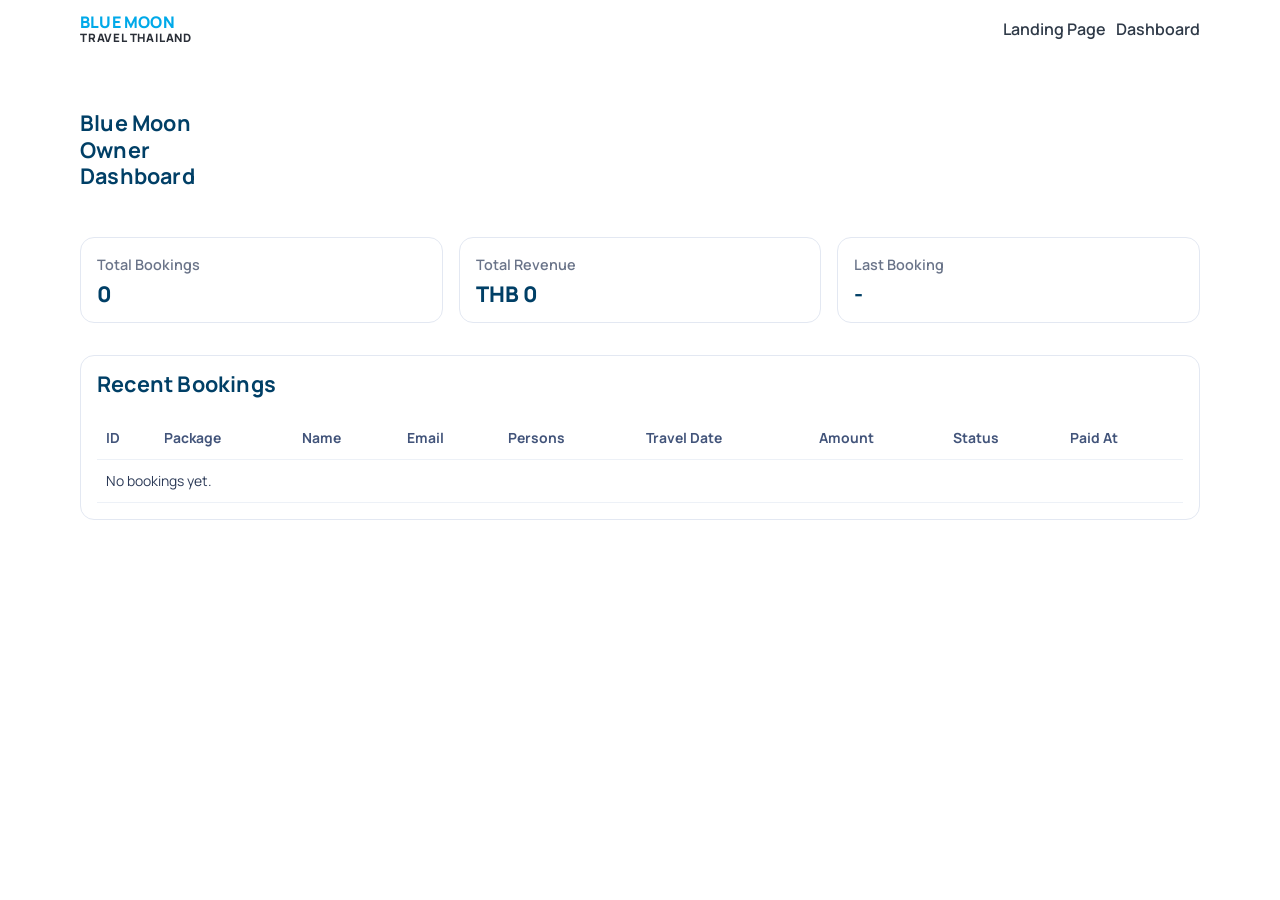
<file: dashboard.html>
<!doctype html>
<html lang="en">
<head>
  <meta charset="UTF-8">
  <meta name="viewport" content="width=device-width, initial-scale=1.0">
  <title>Blue Moon Owner Dashboard</title>
  <link rel="preconnect" href="https://fonts.googleapis.com">
  <link rel="preconnect" href="https://fonts.gstatic.com" crossorigin>
  <link href="https://fonts.googleapis.com/css2?family=Manrope:wght@400;600;700;800&display=swap" rel="stylesheet">
  <link rel="stylesheet" href="styles.css">
</head>
<body>
  <header class="site-header">
    <div class="container nav-wrap">
      <a href="index.html" class="brand">BLUE MOON <span>TRAVEL THAILAND</span></a>
      <nav class="main-nav">
        <a href="index.html">Landing Page</a>
        <a href="dashboard.html">Dashboard</a>
      </nav>
    </div>
  </header>

  <main class="section">
    <div class="container">
      <h1 class="section-title">Blue Moon Owner Dashboard</h1>
      <div class="dashboard-grid">
        <article class="metric-card">
          <p>Total Bookings</p>
          <h2 id="totalBookings">0</h2>
        </article>
        <article class="metric-card">
          <p>Total Revenue</p>
          <h2 id="totalRevenue">THB 0</h2>
        </article>
        <article class="metric-card">
          <p>Last Booking</p>
          <h2 id="lastBooking">-</h2>
        </article>
      </div>

      <section class="table-wrap">
        <h2 class="section-title">Recent Bookings</h2>
        <div class="table-scroll">
          <table class="booking-table">
            <thead>
              <tr>
                <th>ID</th>
                <th>Package</th>
                <th>Name</th>
                <th>Email</th>
                <th>Persons</th>
                <th>Travel Date</th>
                <th>Amount</th>
                <th>Status</th>
                <th>Paid At</th>
              </tr>
            </thead>
            <tbody id="bookingRows">
              <tr>
                <td colspan="9">No bookings yet.</td>
              </tr>
            </tbody>
          </table>
        </div>
      </section>
    </div>
  </main>

  <script src="dashboard.js"></script>
</body>
</html>
</file>
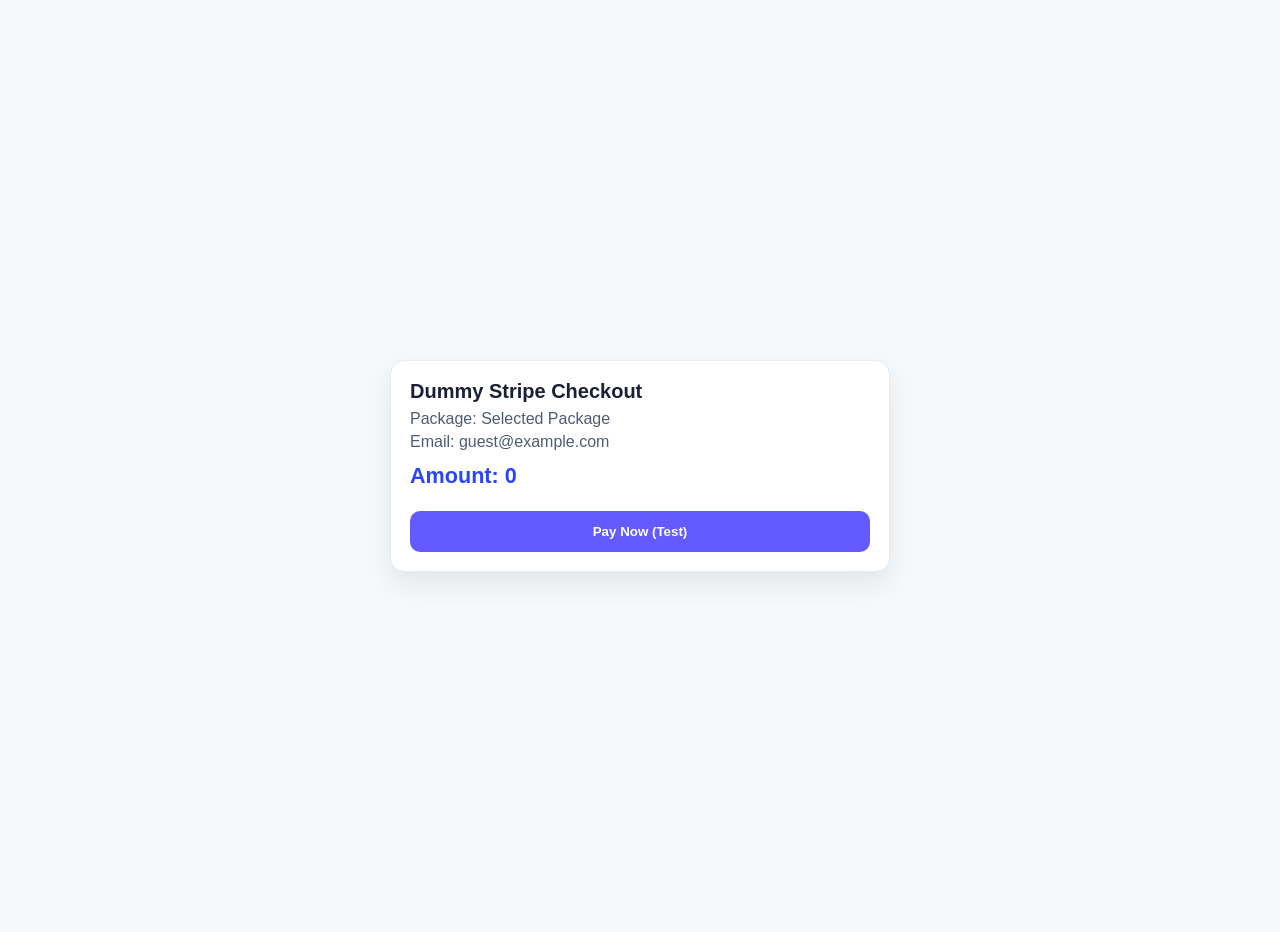
<file: dummy-stripe.html>
<!doctype html>
<html lang="en">
<head>
  <meta charset="UTF-8">
  <meta name="viewport" content="width=device-width, initial-scale=1.0">
  <title>Dummy Stripe Checkout</title>
  <style>
    body {
      margin: 0;
      font-family: Arial, sans-serif;
      background: #f6f9fc;
      color: #1a1f36;
    }
    .wrap {
      min-height: 100vh;
      display: grid;
      place-items: center;
      padding: 1rem;
    }
    .card {
      width: min(460px, 100%);
      background: #fff;
      border: 1px solid #e6ebf1;
      border-radius: 14px;
      padding: 1.2rem;
      box-shadow: 0 12px 28px rgba(0, 0, 0, 0.08);
    }
    h1 {
      margin: 0 0 0.4rem;
      font-size: 1.25rem;
    }
    p {
      margin: 0.35rem 0;
      color: #4f5b76;
    }
    .amount {
      margin-top: 0.75rem;
      font-size: 1.35rem;
      font-weight: 700;
      color: #2b44ff;
    }
    .btn {
      margin-top: 1rem;
      width: 100%;
      border: none;
      border-radius: 10px;
      padding: 0.8rem 1rem;
      background: #635bff;
      color: #fff;
      font-weight: 700;
      cursor: pointer;
    }
  </style>
</head>
<body>
  <div class="wrap">
    <div class="card">
      <h1>Dummy Stripe Checkout</h1>
      <p id="pkg">Package: -</p>
      <p id="email">Email: -</p>
      <p class="amount" id="amt">Amount: -</p>
      <button class="btn" id="payBtn">Pay Now (Test)</button>
    </div>
  </div>
  <script>
    const BOOKINGS_KEY = "bluemoon_bookings";
    const PENDING_BOOKING_KEY = "bluemoon_pending_booking";

    const params = new URLSearchParams(window.location.search);
    const pkg = params.get("pkg") || "Selected Package";
    const amount = params.get("amount") || "0";
    const email = params.get("email") || "guest@example.com";
    const bookingId = params.get("bookingId") || "";
    document.getElementById("pkg").textContent = "Package: " + pkg;
    document.getElementById("email").textContent = "Email: " + email;
    document.getElementById("amt").textContent = "Amount: " + amount;

    document.getElementById("payBtn").addEventListener("click", () => {
      const pendingRaw = localStorage.getItem(PENDING_BOOKING_KEY);
      const bookingsRaw = localStorage.getItem(BOOKINGS_KEY);
      const bookings = bookingsRaw ? JSON.parse(bookingsRaw) : [];

      if (pendingRaw) {
        const pending = JSON.parse(pendingRaw);
        if (!bookingId || pending.id === bookingId) {
          const confirmed = {
            ...pending,
            status: "PAID",
            paidAt: new Date().toISOString()
          };
          bookings.push(confirmed);
          localStorage.setItem(BOOKINGS_KEY, JSON.stringify(bookings));
          localStorage.removeItem(PENDING_BOOKING_KEY);
        }
      }
      window.location.href = "index.html?payment=success";
    });
  </script>
</body>
</html>
</file>
<file: styles.css>
:root {
  --bg: #f1f8fc;
  --bg-strong: #d8ecf8;
  --ink: #003f66;
  --ink-soft: #2f3a48;
  --accent: #00a9e9;
  --accent-deep: #00618e;
  --card: #ffffff;
  --line: rgba(17, 35, 71, 0.14);
}

* {
  box-sizing: border-box;
}

body {
  margin: 0;
  font-family: "Manrope", sans-serif;
  color: var(--ink);
  background: #ffffff;
  line-height: 1.55;
  font-size: 16px;
  -webkit-font-smoothing: antialiased;
  text-rendering: optimizeLegibility;
}

.container {
  width: min(1120px, 92%);
  margin: 0 auto;
}

.site-header {
  position: sticky;
  top: 0;
  backdrop-filter: blur(8px);
  background: #ffffff;
  z-index: 10;
}

.nav-wrap {
  display: flex;
  justify-content: space-between;
  align-items: center;
  padding: 0.9rem 0;
}

.brand {
  text-decoration: none;
  color: #00a9e9;
  font-weight: 800;
  letter-spacing: 0.2px;
  line-height: 1.1;
}

.brand span {
  display: block;
  color: #2a2f38;
  font-size: 0.72rem;
  letter-spacing: 0.8px;
}

.main-nav {
  display: flex;
  gap: 0.65rem;
  margin-left: auto;
  align-items: center;
}

.main-nav a {
  text-decoration: none;
  font-family: "Manrope", sans-serif;
  color: var(--ink-soft);
  font-weight: 600;
}

.lang-icon {
  font-size: 1rem;
  line-height: 1;
}

.lang-select {
  border: 1px solid #cfdaea;
  border-radius: 8px;
  padding: 0.42rem 0.55rem;
  font-family: "Manrope", sans-serif;
  font-size: 0.86rem;
  color: #1e3558;
  background: #fff;
}

select,
option {
  font-family: "Manrope", sans-serif;
}

.menu-btn {
  display: none;
  border: 1px solid var(--line);
  background: #fff;
  color: var(--ink);
  border-radius: 999px;
  padding: 0.45rem 0.9rem;
  font-weight: 700;
}

.hero {
  background: #ffffff;
  padding: 4rem 0 3.2rem;
  min-height: 58vh;
}

.hero-grid {
  display: grid;
  grid-template-columns: 1fr;
  gap: 0;
  align-items: start;
  justify-items: center;
  text-align: center;
}

.eyebrow {
  font-weight: 700;
  color: #00a9e9;
  text-transform: uppercase;
  font-size: 0.78rem;
  letter-spacing: 1.4px;
}

h1,
h2,
h3 {
  margin: 0 0 0.7rem;
  font-family: "Manrope", sans-serif;
  line-height: 1.15;
}

h1 {
  font-family: "Manrope", sans-serif;
  font-weight: 800;
  font-size: clamp(1.5rem, 2.8vw, 2.35rem);
  max-width: 12ch;
  line-height: 1.22;
  min-height: 5em;
}

.typing-cursor {
  display: inline-block;
  margin-left: 0.08em;
  animation: blink 1s step-end infinite;
}

#typingText {
  display: inline-block;
  width: 100%;
}

.typing-primary {
  color: #003f66;
}

.typing-alert {
  color: #d83434;
}

@keyframes blink {
  50% {
    opacity: 0;
  }
}

.lead {
  color: var(--ink-soft);
  max-width: 52ch;
  margin-bottom: 1.4rem;
}

.cta {
  display: inline-block;
  text-decoration: none;
  color: #fff;
  background: linear-gradient(130deg, #00a9e9, #00618e);
  padding: 0.8rem 1.25rem;
  border-radius: 999px;
  font-weight: 700;
  box-shadow: 0 12px 26px rgba(0, 97, 142, 0.28);
}

.hero-card {
  background: var(--card);
  border: 1px solid var(--line);
  border-radius: 18px;
  padding: 1.4rem;
  box-shadow: 0 18px 42px rgba(29, 42, 68, 0.09);
}

.hero-card ul {
  margin: 0.8rem 0 0;
  padding-left: 1.1rem;
}

.section {
  padding: 3.2rem 0;
}

.section-soft {
  background: rgba(255, 255, 255, 0.48);
  border-top: 1px solid var(--line);
  border-bottom: 1px solid var(--line);
}

.section-title {
  font-size: clamp(1.35rem, 1.6vw, 1.7rem);
  font-weight: 700;
  letter-spacing: 0.2px;
  margin-bottom: 1.2rem;
}

.booking-strip-section {
  padding-top: 0.6rem;
}

.promo-banner {
  position: relative;
  background: linear-gradient(135deg, #006a95 0%, #0098d8 55%, #00b7ff 100%);
  border-radius: 18px;
  padding: 1rem 1rem 1.9rem;
  width: min(1000px, 100%);
  margin: 0 auto 0.85rem;
  overflow: visible;
  transition: padding-bottom 0.2s ease;
}

.promo-banner.open {
  padding-bottom: 15.5rem;
}

.promo-banner.open-destination {
  padding-bottom: 18.8rem;
}

.promo-banner::before {
  content: "🏯   🛕   🐘   🎭   🛺   🏮";
  position: absolute;
  inset: 0;
  display: flex;
  align-items: center;
  justify-content: space-around;
  font-size: 2rem;
  letter-spacing: 1.4rem;
  opacity: 0.11;
  pointer-events: none;
}

.promo-banner::after {
  content: "🛕   🌴   🐘   🛶   🏯";
  position: absolute;
  left: 0;
  right: 0;
  bottom: 0.25rem;
  display: flex;
  justify-content: space-evenly;
  font-size: 1.45rem;
  opacity: 0.09;
  pointer-events: none;
}

.booking-strip {
  position: relative;
  z-index: 1;
  width: 100%;
  background: rgba(255, 255, 255, 0.95);
  border-radius: 12px;
  border: 1px solid rgba(229, 238, 247, 0.8);
  padding: 0.9rem;
  display: grid;
  grid-template-columns: minmax(220px, 2fr) minmax(170px, 1.15fr) minmax(230px, 1.5fr) auto;
  gap: 0.6rem;
}

.booking-strip-item {
  display: grid;
  gap: 0.3rem;
}

.booking-strip-item label {
  font-size: 0.82rem;
  font-weight: 700;
  color: #53627c;
}

.booking-strip-item input,
.booking-strip-item select {
  width: 100%;
  min-width: 0;
  height: 48px;
  border: 1px solid #d0d9e7;
  background: #fff;
  border-radius: 8px;
  padding: 0.55rem 0.7rem;
  font-family: "Manrope", sans-serif;
  font-size: 0.95rem;
  color: #24324c;
}

.destination-item {
  position: relative;
}

.destination-btn {
  height: 48px;
  border: 1px solid #d0d9e7;
  background: #fff;
  border-radius: 8px;
  padding: 0.55rem 0.7rem;
  width: 100%;
  font-family: "Manrope", sans-serif;
  font-size: 0.95rem;
  color: #6d7c95;
  text-align: left;
  display: flex;
  align-items: center;
  justify-content: space-between;
  gap: 0.6rem;
}

.destination-arrow {
  font-size: 1.1rem;
  line-height: 1;
}

.destination-item .destination-btn[aria-expanded="true"] {
  border-bottom-left-radius: 0;
  border-bottom-right-radius: 0;
}

.destination-dropdown {
  position: absolute;
  top: 100%;
  left: 0;
  width: 100%;
  background: #fff;
  border: 1px solid #d8e0ee;
  border-top: none;
  border-radius: 0 0 12px 12px;
  box-shadow: 0 14px 30px rgba(16, 35, 71, 0.14);
  padding: 0.8rem;
  z-index: 25;
}

.destination-title {
  margin: 0 0 0.55rem;
  color: #2f3f5f;
  font-size: 0.87rem;
  font-weight: 700;
}

.destination-list {
  display: grid;
  gap: 0.35rem;
}

.destination-option {
  border: 1px solid #dbe3f0;
  background: #fff;
  border-radius: 8px;
  padding: 0.45rem 0.55rem;
  text-align: left;
  font-family: "Manrope", sans-serif;
  font-size: 0.84rem;
  font-weight: 700;
  color: #1f2f4b;
  cursor: pointer;
}

.guests-item {
  position: relative;
}

.guests-btn {
  height: 48px;
  border: 1px solid #d0d9e7;
  background: #fff;
  border-radius: 8px;
  padding: 0.55rem 0.7rem;
  width: 100%;
  font-family: "Manrope", sans-serif;
  font-size: 0.95rem;
  color: #24324c;
  text-align: left;
  display: flex;
  align-items: center;
  justify-content: space-between;
  gap: 0.6rem;
}

.guests-arrow {
  font-size: 1.1rem;
  line-height: 1;
}

.guests-item .guests-btn[aria-expanded="true"] {
  border-bottom-left-radius: 0;
  border-bottom-right-radius: 0;
}

.guests-dropdown {
  position: absolute;
  top: 100%;
  left: 0;
  width: 100%;
  background: #fff;
  border: 1px solid #d8e0ee;
  border-top: none;
  border-radius: 0 0 12px 12px;
  box-shadow: 0 14px 30px rgba(16, 35, 71, 0.14);
  padding: 0.8rem;
  z-index: 25;
}

.guests-row {
  display: flex;
  align-items: center;
  justify-content: space-between;
  gap: 0.5rem;
  padding: 0.42rem 0;
}

.guests-row p {
  margin: 0;
  font-size: 1.03rem;
  color: #1f2a41;
}

.guests-row small {
  color: #6d7c95;
  font-size: 0.84rem;
  margin-left: 0.2rem;
}

.counter {
  display: flex;
  align-items: center;
  gap: 0.75rem;
}

.counter-btn {
  width: 30px;
  height: 30px;
  border-radius: 999px;
  border: 2px solid #2d5bff;
  background: #fff;
  color: #2d5bff;
  font-size: 1.25rem;
  line-height: 1;
  display: grid;
  place-items: center;
  cursor: pointer;
}

.counter-btn.minus {
  border-color: #b7c2d6;
  color: #b7c2d6;
}

.counter span {
  min-width: 18px;
  text-align: center;
  font-size: 1.2rem;
  color: #1f2a41;
}

.guests-actions {
  display: flex;
  justify-content: flex-end;
  padding-top: 0.65rem;
}

.guests-actions button {
  border: none;
  background: #2d5bff;
  color: #fff;
  border-radius: 8px;
  padding: 0.55rem 0.95rem;
  font-family: "Manrope", sans-serif;
  font-weight: 700;
  cursor: pointer;
}

.booking-strip-action {
  align-self: end;
}

.booking-strip-action button {
  height: 48px;
  min-width: 130px;
  border: 2px solid #2d5bff;
  border-radius: 8px;
  background: #fff;
  color: #2d5bff;
  font-family: "Manrope", sans-serif;
  font-size: 1rem;
  font-weight: 800;
  cursor: pointer;
}

.category-grid {
  display: grid;
  grid-template-columns: repeat(3, minmax(0, 1fr));
  gap: 1rem;
}

.category-card {
  background: #fff;
  border: 1px solid #e8e8e8;
  border-radius: 16px;
  overflow: hidden;
  box-shadow: 0 8px 20px rgba(20, 23, 31, 0.08);
}

.category-card img {
  width: 100%;
  aspect-ratio: 1 / 1;
  height: auto;
  object-fit: cover;
}

.category-card h3 {
  margin: 0;
  padding: 0.8rem 0.9rem 0.9rem;
  font-family: "Manrope", sans-serif;
  font-size: 1rem;
  font-weight: 800;
  line-height: 1.2;
}

.tour-cards {
  display: grid;
  grid-template-columns: repeat(3, minmax(0, 1fr));
  gap: 1.25rem;
}

.tour-card {
  background: #fff;
  border: 1px solid #e8e8e8;
  border-radius: 24px;
  overflow: hidden;
  box-shadow: 0 8px 24px rgba(20, 23, 31, 0.08);
}

.tour-card img {
  width: 100%;
  height: 220px;
  object-fit: cover;
}

.tour-body {
  padding: 1.1rem 1.2rem 1.25rem;
}

.tour-country {
  margin: 0 0 0.35rem;
  font-size: 0.82rem;
  letter-spacing: 1.1px;
  font-weight: 800;
  text-transform: uppercase;
  color: #00a9e9;
}

.tour-card h3 {
  font-family: "Manrope", sans-serif;
  font-size: clamp(1.08rem, 1.2vw, 1.28rem);
  font-weight: 800;
  line-height: 1.22;
  letter-spacing: 0.1px;
  margin: 0 0 1rem;
}

.tour-price {
  margin: 0;
  font-size: 1rem;
  line-height: 1.25;
  font-weight: 600;
  color: #6e6e6e;
}

.tour-price strong {
  color: #006ea0;
  font-size: 1.15em;
  font-weight: 800;
}

.details-toggle {
  margin: 0.5rem 0 0;
  padding: 0.35rem 0.65rem;
  border: 1px solid #d9d9d9;
  background: #fff;
  border-radius: 999px;
  color: #4b4b4b;
  font-size: 0.72rem;
  font-weight: 700;
  letter-spacing: 0.3px;
  text-transform: uppercase;
  display: inline-flex;
  align-items: center;
  gap: 0.4rem;
  cursor: pointer;
}

.details-toggle .chevron {
  font-size: 0.9rem;
  line-height: 1;
}

.tour-meta {
  margin: 0;
  color: #777;
  font-size: 0.95rem;
  font-weight: 600;
  letter-spacing: 0.1px;
}

.tour-footer {
  margin-top: 0.9rem;
  padding-top: 0.85rem;
  border-top: 1px dashed #d8d8d8;
  display: flex;
  align-items: center;
  justify-content: space-between;
  gap: 0.8rem;
}

.book-btn {
  text-decoration: none;
  background: linear-gradient(130deg, #00a9e9, #00618e);
  color: #fff;
  font-size: 0.78rem;
  font-weight: 800;
  letter-spacing: 0.4px;
  text-transform: uppercase;
  padding: 0.45rem 0.75rem;
  border-radius: 999px;
  white-space: nowrap;
}

.booking-modal {
  position: fixed;
  inset: 0;
  background: rgba(15, 21, 33, 0.56);
  display: none;
  align-items: center;
  justify-content: center;
  z-index: 1000;
  padding: 1rem;
}

.booking-modal.open {
  display: flex;
}

.booking-dialog {
  width: min(460px, 100%);
  background: #fff;
  border-radius: 16px;
  padding: 1.2rem;
  position: relative;
}

.booking-dialog h3 {
  font-family: "Manrope", sans-serif;
  margin: 0 0 0.45rem;
}

.selected-package {
  margin: 0 0 0.9rem;
  color: #4b4b4b;
  font-size: 0.92rem;
}

.booking-dialog form {
  display: grid;
  gap: 0.45rem;
}

.booking-dialog label {
  font-size: 0.86rem;
  font-weight: 700;
  color: #34435f;
}

.booking-dialog input {
  border: 1px solid #d6dce6;
  border-radius: 10px;
  padding: 0.65rem 0.75rem;
  font-size: 0.95rem;
  margin-bottom: 0.5rem;
}

.submit-booking {
  border: none;
  background: linear-gradient(130deg, #00a9e9, #00618e);
  color: #fff;
  border-radius: 10px;
  padding: 0.75rem 1rem;
  font-weight: 800;
  cursor: pointer;
}

.modal-close {
  position: absolute;
  top: 0.5rem;
  right: 0.75rem;
  border: none;
  background: transparent;
  font-size: 1.4rem;
  line-height: 1;
  cursor: pointer;
  color: #76829a;
}

.tour-details {
  display: none;
  margin-top: 0.75rem;
  padding-top: 0.75rem;
  border-top: 1px solid #ececec;
}

.tour-details p {
  margin: 0 0 0.35rem;
  color: #666;
  font-size: 0.85rem;
}

.tour-card.open .tour-details {
  display: block;
}

.tour-card.open .details-toggle .chevron {
  transform: rotate(180deg);
}

.feature-grid {
  display: grid;
  grid-template-columns: repeat(2, minmax(0, 1fr));
  gap: 0.9rem;
}

.feature {
  border: 1px solid var(--line);
  background: #fff;
  padding: 0.95rem 1rem;
  border-radius: 10px;
}

.contact p {
  max-width: 52ch;
}

.site-footer {
  border-top: 1px solid var(--line);
  padding: 1.1rem 0;
  color: var(--ink-soft);
  font-size: 0.92rem;
}

.payment-success {
  background: #e9fff2;
  border-bottom: 1px solid #bceccc;
}

.payment-success p {
  margin: 0;
  padding: 0.8rem 0;
  color: #0f6a39;
  font-weight: 700;
}

.dashboard-grid {
  display: grid;
  grid-template-columns: repeat(3, minmax(0, 1fr));
  gap: 1rem;
  margin: 1rem 0 2rem;
}

.metric-card {
  background: #fff;
  border: 1px solid #e3e8f2;
  border-radius: 14px;
  padding: 1rem;
}

.metric-card p {
  margin: 0;
  color: #6a7489;
  font-weight: 600;
  font-size: 0.9rem;
}

.metric-card h2 {
  margin: 0.3rem 0 0;
  font-family: "Manrope", sans-serif;
  font-size: 1.35rem;
  font-weight: 800;
}

.table-wrap {
  background: #fff;
  border: 1px solid #e3e8f2;
  border-radius: 14px;
  padding: 1rem;
}

.table-scroll {
  overflow-x: auto;
}

.booking-table {
  width: 100%;
  border-collapse: collapse;
  min-width: 880px;
}

.booking-table th,
.booking-table td {
  text-align: left;
  padding: 0.65rem 0.55rem;
  border-bottom: 1px solid #edf1f7;
  font-size: 0.87rem;
}

.booking-table th {
  color: #42547a;
  font-weight: 700;
  white-space: nowrap;
}

.booking-table td {
  color: #2c3a57;
}

@media (max-width: 860px) {
  .menu-btn {
    display: none;
  }

  .main-nav {
    display: flex;
    gap: 0.45rem;
  }

  .hero-grid {
    grid-template-columns: 1fr;
  }

  .tour-cards,
  .category-grid,
  .feature-grid {
    grid-template-columns: 1fr;
  }

  .booking-strip {
    grid-template-columns: 1fr;
  }

  .booking-strip-action button {
    width: 100%;
  }

  .promo-banner {
    text-align: center;
  }

  .dashboard-grid {
    grid-template-columns: 1fr;
  }

  .tour-card h3 {
    font-size: 1.18rem;
  }

  .tour-price {
    font-size: 0.95rem;
  }
}
</file>
